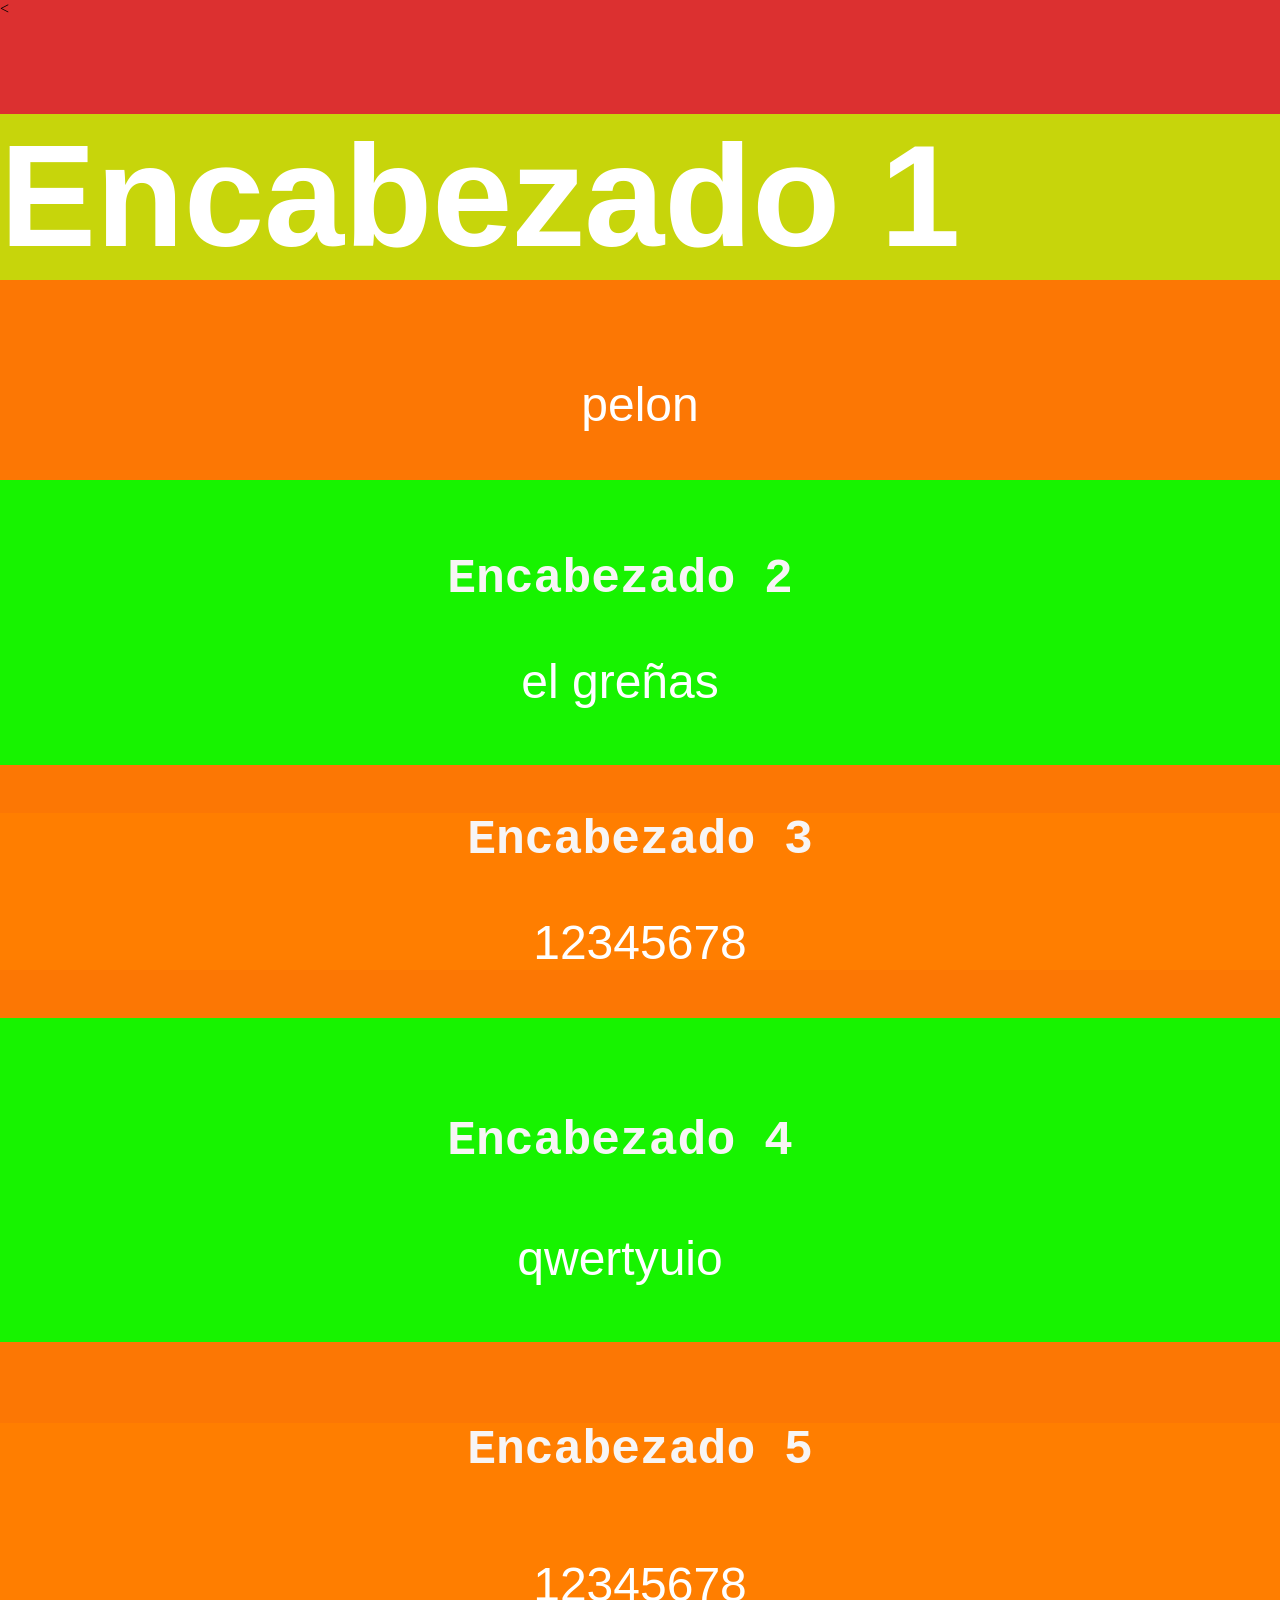
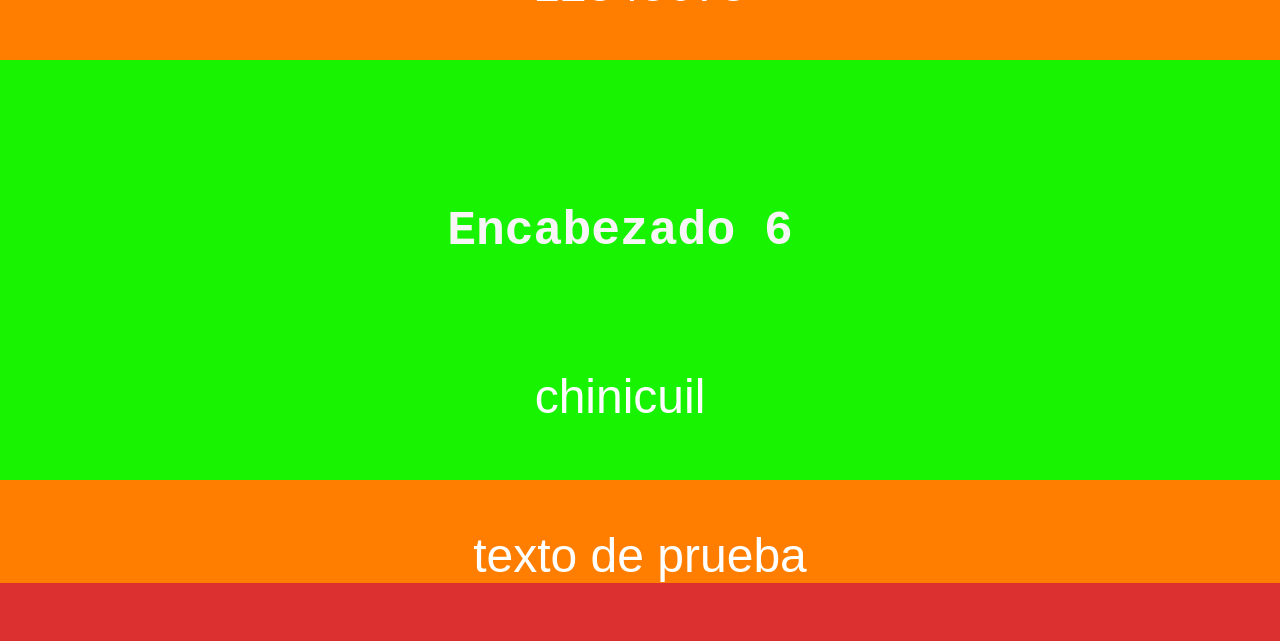
<file: proyecto_1/index.html>
<<!DOCTYPE html>
<html lang="es">
    <head>
        <title>Mi primera practica</title>
        <meta charset="UTF-8">
        <!--comentario-->
        <meta name="viewport" content="width=device-width, initial-scale=1">
        <meta name="description"content="aqui va la descripcion del html">
        <link href="style.css" rel="stylesheet">
        <link rel="icon" type="image/x-icon" href="imagen.ico"><!---es para que la imagen no cambie o se quede como tu la pusiste -->
    </head>
    <body>
        <div class="fondonaranja">
    <h1>Encabezado 1</h1>
    <p> pelon </p>
        <div>
    <div class="fondoverde"> <h2>Encabezado 2</h2>
        <p> el greñas</p>
    
    </div>
    <div class="fondonaranja"> <h3>Encabezado 3</h3>
        <p>12345678</p>
     
    </div>
    <div class="fondoverde"> <h4>Encabezado 4</h4>
        <p>qwertyuio</p>
    </div>      
    <div class="fondonaranja"> <h5>Encabezado 5</h5>
        <p>12345678</p    >
    <div class="fondoverde"><h6>Encabezado 6</h6>
        <p>chinicuil</p>
        
    </div>
    
    <p>texto de prueba</p>

    </body>
</html>
</file>
<file: proyecto_1/style.css>
@import 'package:google_fonts/google_fonts.dart';



body{
    background-color: #d91c1ce8;
    margin: 0px;
}
h1{
    color: #ffffff;/*comentario*/
    font-size: 9rem;
    background-color: #c2de0de8;
    font-family:cinzel, sans-serif;
}

h2,h3,h4,h5,h6{
    color: #f7f5f5;
    font-size: 3rem;
    font-family:monospace, sans-serif;
    text-align: center;


}
p{
    color: #ffffff;
    font-size: 3rem;
    font-family: 'Droid Sans', sans-serif;
    text-align: center;
}
/*h3{
    color: #ffffff;
    font-size: 3rem;
    font-family:dominant, sans-serif;
    tex
    

}
h4{
    color: #ffffff;
    font-size: 3rem;
    text-align: center;

    font-family:unset, sans-serif;
}
h5{
    color: #ffffff;
    font-size: 3rem;
    
    font-family:'Franklin Gothic Medium', 'Arial Narrow', Arial, sans-serif, sans-serif;
}
h6{
    color: #ffffff;
    font-size: 3rem;
    
    font-family:'Droid Sans', sans-serif;
}*/
p{
    color: #ffffff;
    font-size: 3rem;
    font-family: 'Droid Sans', sans-serif;
}
.fondonaranja{
    background-color: #ff7f00e8;
}
.fondoverde{
    background-color: #00ff00e8;
    margin-top:3rem;
    padding-top: 2rem;
    padding-bottom: 0.5rem;
    padding-left: 1.5rem;
    padding-right: 4rem;
}
</file>
